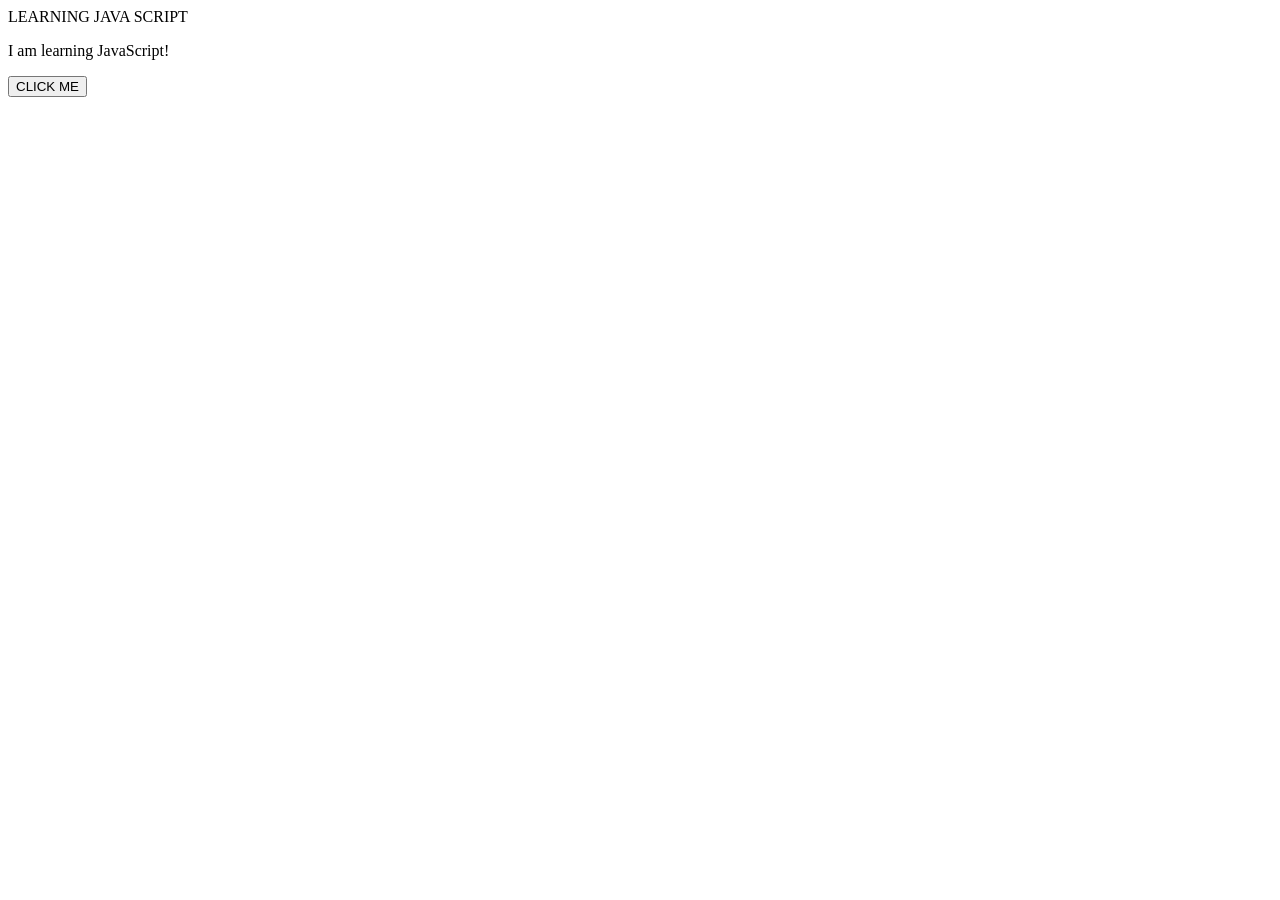
<file: index.html>
<!DOCTYPE html>
<html lang="en">
<head>
    <meta charset="UTF-8">
    <meta name="viewport" content="width=device-width, initial-scale=1.0">
    <title>JAVASCRIPT</title>
    <script src="script.js"></script>
</head>
<body>
    <h>LEARNING JAVA SCRIPT</h>
    <P id="P1">I am learning JavaScript!</P>
    <button id="my_button" onclick="changeText()">CLICK ME</button>
</body>
</html>
</file>
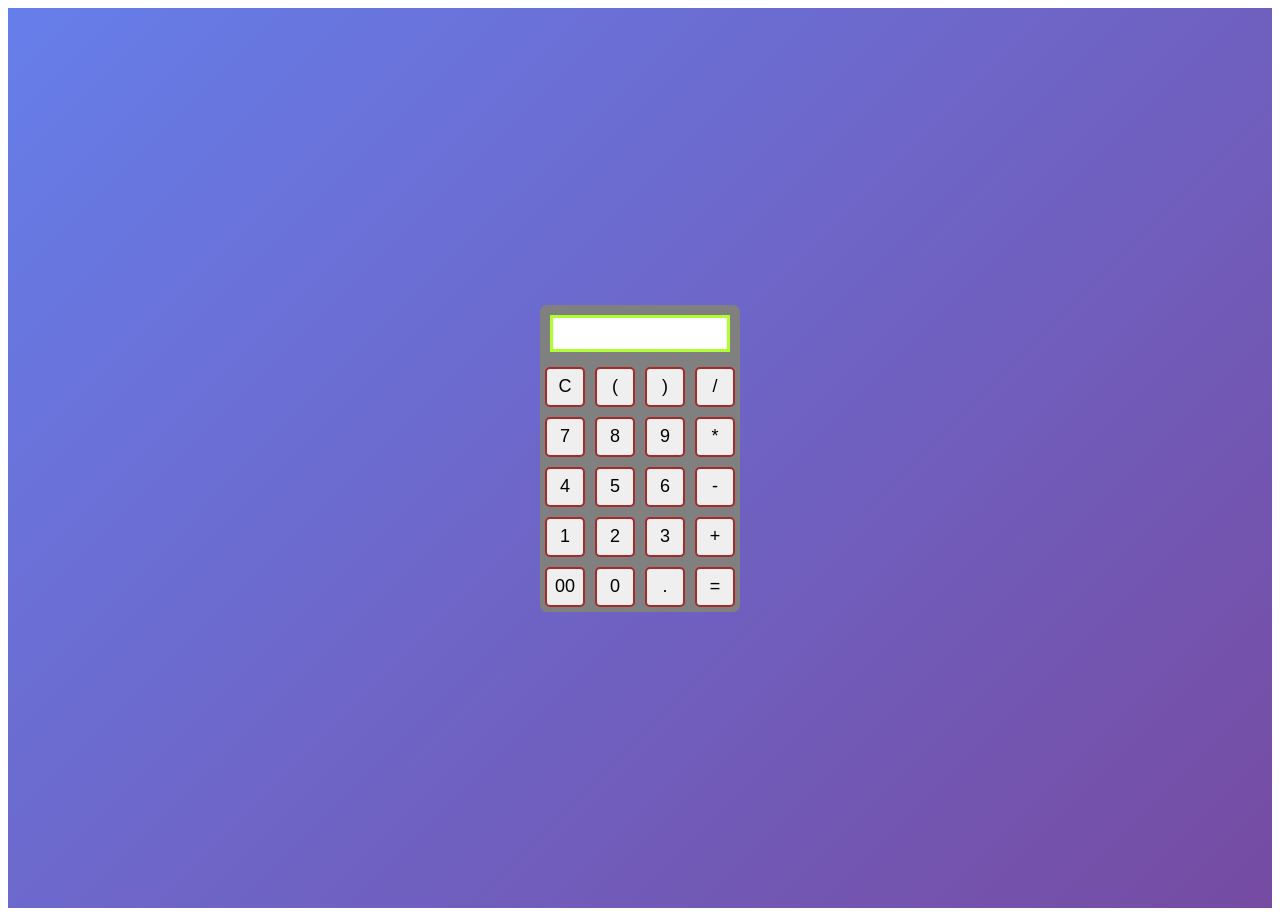
<file: ptojects/calculator/calculator.html>
<!DOCTYPE html>
<html lang="en">
<head>
    <meta charset="UTF-8">
    <meta name="viewport" content="width=device-width, initial-scale=1.0">
    <link rel="stylesheet" href="calculator.css">
    <title>priyanshu calculator</title>
</head>
<div class="parent">
    <div id="cal">
        <input id="display" type="text" readonly >
    <div class="button-container">
        <button class="button"  style="border: 2px solid brown;" onclick="
        currentDisplay=' ';
        document.querySelector('#display').value=currentDisplay;">C</button>
        <button class="button"  style="border: 2px solid brown;"onclick="
        currentDisplay+='(';
        document.querySelector('#display').value=currentDisplay;">(</button>
        <button class="button" style="border: 2px solid brown;"onclick="
        currentDisplay+=')';
        document.querySelector('#display').value=currentDisplay;">)</button>
        <button class="button"  style="border: 2px solid brown;"onclick="
        currentDisplay+='/';
        document.querySelector('#display').value=currentDisplay;">/</button>
        <button class="button" style="border: 2px solid brown;" onclick="
        currentDisplay+='7';
        document.querySelector('#display').value=currentDisplay;">7</button>
        <button class="button" style="border: 2px solid brown;" onclick="
        currentDisplay+='8';
        document.querySelector('#display').value=currentDisplay;">8</button>
        <button class="button" style="border: 2px solid brown;" onclick="
        currentDisplay+='9';
        document.querySelector('#display').value=currentDisplay;">9</button>
        <button class="button" style="border: 2px solid brown;" onclick="
        currentDisplay+='*';
        document.querySelector('#display').value=currentDisplay;">*</button>
        <button class="button" style="border: 2px solid brown;" onclick="
        currentDisplay+='4';
        document.querySelector('#display').value=currentDisplay;">4</button>
        <button class="button" style="border: 2px solid brown;" onclick="
        currentDisplay+='5';
        document.querySelector('#display').value=currentDisplay;">5</button>
        <button class="button" style="border: 2px solid brown;" onclick="
        currentDisplay+='6';
        document.querySelector('#display').value=currentDisplay;">6</button>
        <button class="button" style="border: 2px solid brown;" onclick="
        currentDisplay+='-';
        document.querySelector('#display').value=currentDisplay;">-</button>
        <button class="button" style="border: 2px solid brown;" onclick="
        currentDisplay+='1';
        document.querySelector('#display').value=currentDisplay;">1</button>
        <button class="button" style="border: 2px solid brown;" onclick="
        currentDisplay+='2';
        document.querySelector('#display').value=currentDisplay;">2</button>
        <button class="button"  style="border: 2px solid brown;"onclick="
        currentDisplay+='3';
        document.querySelector('#display').value=currentDisplay;">3</button>
        <button class="button" style="border: 2px solid brown;" onclick="
        currentDisplay+='+';
        document.querySelector('#display').value=currentDisplay;">+</button>
        <button class="button" style="border: 2px solid brown;" onclick="
        currentDisplay+='00';
        document.querySelector('#display').value=currentDisplay;">00</button>
        <button class="button" style="border: 2px solid brown;" onclick="
        currentDisplay+='0';
        document.querySelector('#display').value=currentDisplay;">0</button>
        <button class="button" style="border: 2px solid brown;" onclick="
        currentDisplay+='.';
        document.querySelector('#display').value=currentDisplay;">.</button>
        <button class="button" style="border: 2px solid brown;" onclick="
        let result=eval(currentDisplay);
        currentDisplay=result;
        document.querySelector('#display').value=currentDisplay;">=</button>
    </div>
    <script>
        let currentDisplay='';
        document.querySelector('#display').value=currentDisplay;
    </script>
</div>
</html>
</file>
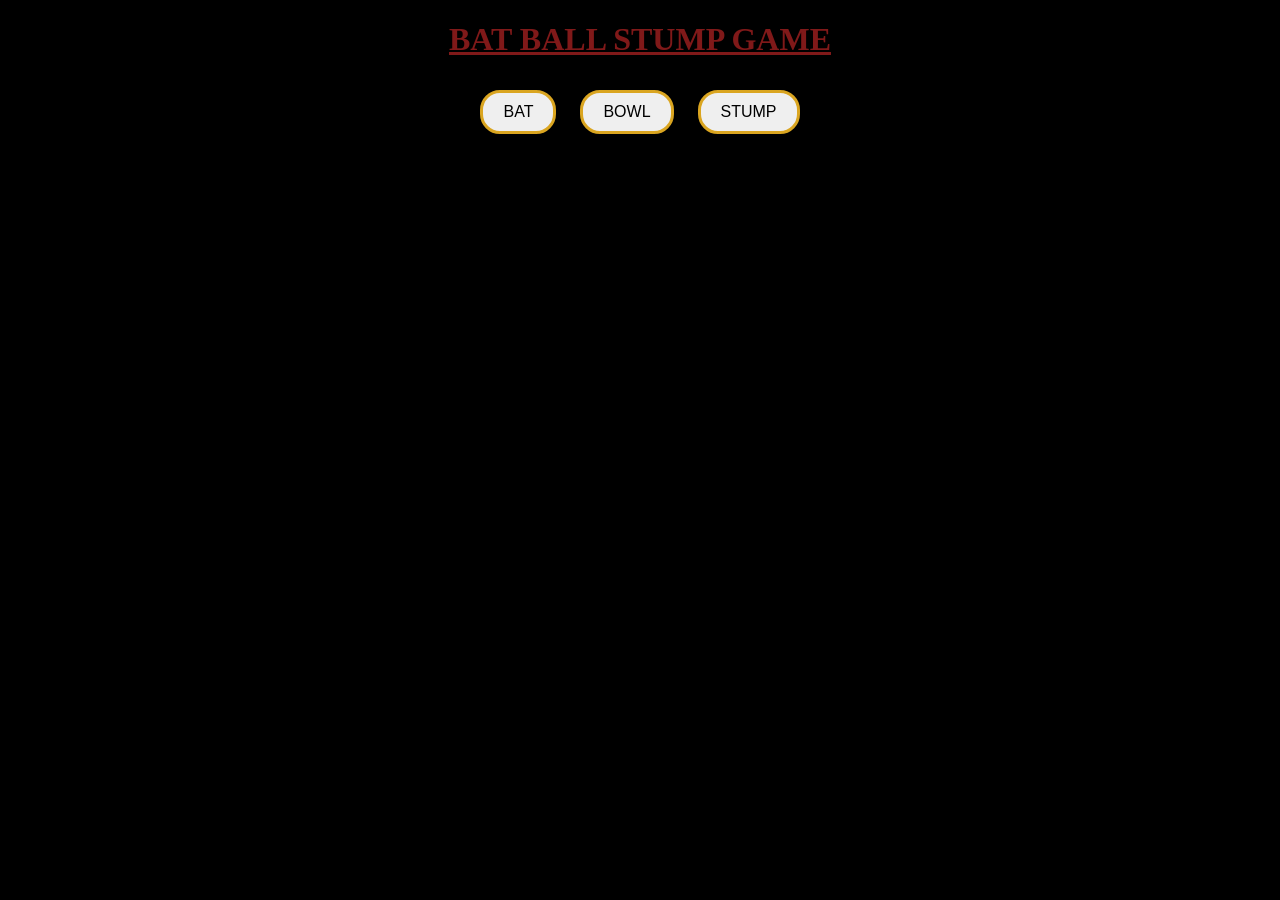
<file: ptojects/cricket/cricket.html>
<!DOCTYPE html>
<html lang="en">
<head>
    <meta charset="UTF-8">
    <meta name="viewport" content="width=device-width, initial-scale=1.0">

    <title>priyanshu cricket league</title>
    <style>
        body {
            text-align: center;
            background-color:black;
        }
        h1 {
            color: rgb(128, 25, 25);
        }
        button {
            margin: 10px;
            padding: 10px 20px;
            font-size: 16px;
            border-radius: 20px;
            border: solid goldenrod;
        }
           
            button {
                border-radius: 20px;
                margin: 10px;
                padding: 10px 20px;
                font-size: 16px;
            }
    </style> 
    
</head>
<body>

    <h1><u>BAT BALL STUMP GAME</u></h1>
    <button onclick="
    const userChMsg='you chosen BAT';
    
    let randNumberber = (Math.random() * 3);
    let computerChoice;
    if (randNumberber <= 1 && randNumberber >= 0) {
        computerChoice = 'BAT';
       console.log('computer chosen ' + computerChoice);
    }
    else if (randNumberber > 1 && randNumberber <= 2) {
        computerChoice = 'BALL';
       console.log('computer chosen ' + computerChoice);
    }
    else {
        computerChoice = 'STUMP';
       console.log('computer chosen ' + computerChoice);
    }
    const computerChMsg = 'computer chosen ' + computerChoice;
    let resultMsg;
    if(computerChoice ==='BALL'){
        resultMsg = 'you win';
    }
    else if(computerChoice ==='STUMP'){
        resultMsg = 'you lose';
    }
    else {
       resultMsg = 'match draw';
    }
     alert(userChMsg + '\n' + computerChMsg + '\n' + resultMsg);
    
    
    
    
    ">BAT</button>
    <button onclick="
let userMsg = 'You chose BOWL';

let randomNumber = Math.random() * 3;
let computerChoice;
let resultMsg;

if (randomNumber <= 1) {
  computerChoice = 'BAT';
} else if (randomNumber <= 2) {
  computerChoice = 'BOWL';
} else {
  computerChoice = 'STUMP';
}

if (computerChoice === 'BOWL') {
  resultMsg = 'Match Draw';
} else if (computerChoice === 'STUMP') {
  resultMsg = 'You Win';
} else {
  resultMsg = 'You Lose';
}

alert(userMsg + '\nComputer chose ' + computerChoice + '\n' + resultMsg);
">BOWL</button>

    <button onclick="
let userMsg = 'You chose STUMP';

let randomNumber = Math.random() * 3;
let computerChoice;
let resultMsg;

if (randomNumber <= 1) {
  computerChoice = 'BAT';
} else if (randomNumber <= 2) {
  computerChoice = 'BOWL';
} else {
  computerChoice = 'STUMP';
}

if (computerChoice === 'BAT') {
  resultMsg = 'You Win';
} else if (computerChoice === 'STUMP') {
  resultMsg = 'Match Draw';
} else {
  resultMsg = 'You Lose';
}

alert(userMsg + '\nComputer chose ' + computerChoice + '\n' + resultMsg);
">STUMP</button>



</body>

</html>
</file>
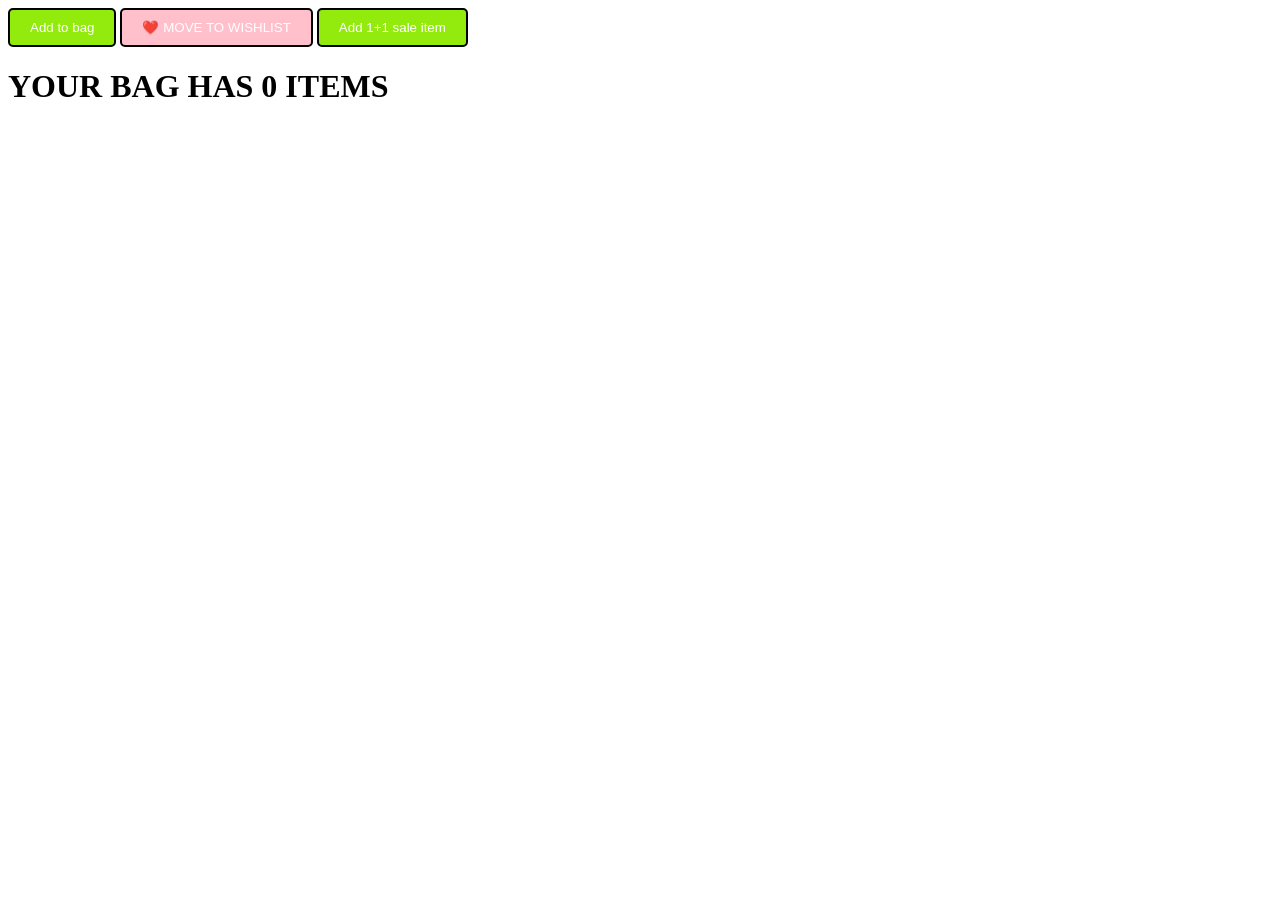
<file: ptojects/myntra bag/myntra bag.html>
<!DOCTYPE html>
<html lang="en">
<head>
    <meta charset="UTF-8">
    <meta name="viewport" content="width=device-width, initial-scale=1.0">
    <title>Document</title>
    <link rel="stylesheet" href="myntra bag.css">    
</head>
<body>
    <button class="bag-button" onclick="cartQuantity+=1;
    document .querySelector('#CART-SUMMARY').innerText=`YOUR BAG HAS ${cartQuantity} ITEMS`;">Add to bag</button>
    <button class="wish-button" onclick="cartQuantity-=1;
    document .querySelector('#CART-SUMMARY').innerText=`YOUR BAG HAS ${cartQuantity} ITEMS`;">❤️ move to wishlist</button>
    <button class="bag-button" onclick="cartQuantity+=2;
    document .querySelector('#CART-SUMMARY').innerText=`YOUR BAG HAS ${cartQuantity} ITEMS`;">Add 1+1 sale item</button>
    <h1 id="CART-SUMMARY">YOUR BAG HAS 0 ITEMS</h1>
    <script>
        let cartQuantity=0;
        document .querySelector('#CART-SUMMARY').innerText=`YOUR BAG HAS ${cartQuantity} ITEMS`;
    </script>
</body>
</html>
</file>
<file: ptojects/calculator/calculator.css>
.parent{
    display: flex;
    justify-content: center;
    align-items: center;
    height: 100vh;
    background: linear-gradient(135deg, #667eea, #764ba2);
}
#cal{
    
    background-color:grey;
    border-radius: 7px ;
    width: 200px;
    

}
#display{
    width: 85%;
    margin: 10px;
    font-size: 25px;
    border: 3px solid greenyellow;
    
}

.button{
    width: 40px;
    height: 40px;
    margin: 5px;
    font-size: 18px;
    border-radius: 5px;
    cursor: pointer;
    border: skyblue;
}
.button-container{
    
    display: flex;
    justify-content: center;
    flex-wrap: wrap;
    
}
</file>
<file: ptojects/myntra bag/myntra bag.css>
.bag-button {
    background-color: rgb(146, 235, 12);
    color: white;
    padding: 10px 20px;
    border: 2px solid black;
    border-radius: 5px;

}
.wish-button {
    background-color: pink;
    color: white;
    padding: 10px 20px;
    border: 2px solid black;
    border-radius: 5px;
    text-transform: uppercase;

}
</file>
